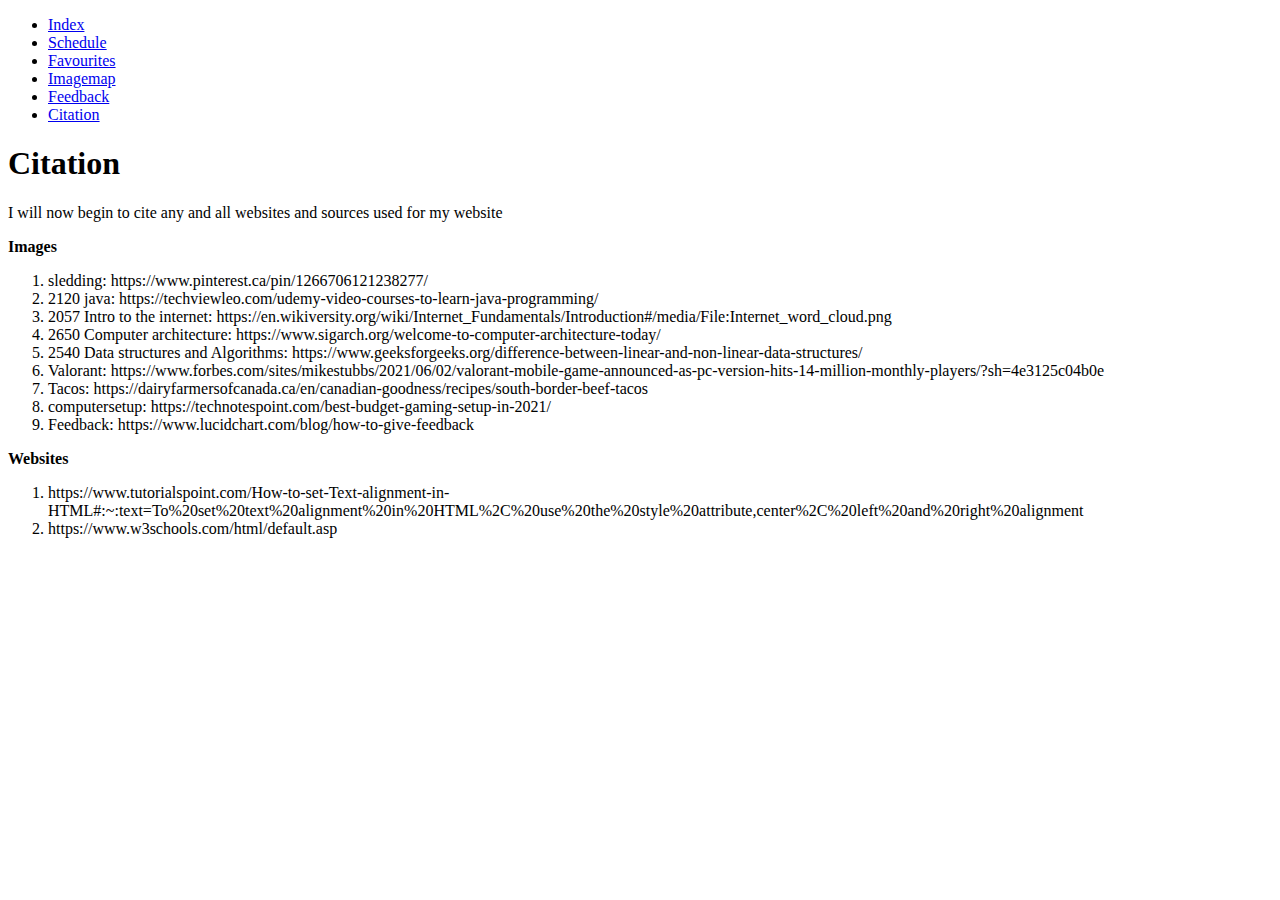
<file: citation.html>
<!DOCTYPE html>
<html>
	<head>

		<meta charset="utf-8">
		<title>Citation</title>
		<link rel="stylesheet" href="C:\Users\bisso\OneDrive\Desktop\2057\style.css">
	</head>
	<body>
	<!--This Code is the navigation menu on the top of the screen-->
		<nav>
			<ul>
				<li><a href = "C:\Users\bisso\OneDrive\Desktop\2057\index.html">Index</a></li>
				<li><a href = "C:\Users\bisso\OneDrive\Desktop\2057\schedule.html">Schedule</a></li>
				<li><a href = "C:\Users\bisso\OneDrive\Desktop\2057\favourites.html">Favourites</a></li>
				<li><a href = "C:\Users\bisso\OneDrive\Desktop\2057\imagemap.html">Imagemap</a></li>
				<li><a href = "C:\Users\bisso\OneDrive\Desktop\2057\feedback.html">Feedback</a></li>
				<li><a href = "C:\Users\bisso\OneDrive\Desktop\2057\citation.html">Citation</a></li>
			</ul>		
		</nav>
		<h1> Citation</h1>
		<p> I will now begin to cite any and all websites and sources used for my website </p>
		<p><b>Images</b></p>
	<ol>
		<li>sledding: https://www.pinterest.ca/pin/1266706121238277/ </li>
		<li>2120 java: https://techviewleo.com/udemy-video-courses-to-learn-java-programming/</li>
		<li>2057 Intro to the internet: https://en.wikiversity.org/wiki/Internet_Fundamentals/Introduction#/media/File:Internet_word_cloud.png </li>
		<li>2650 Computer architecture: https://www.sigarch.org/welcome-to-computer-architecture-today/ </li>
		<li>2540 Data structures and Algorithms: https://www.geeksforgeeks.org/difference-between-linear-and-non-linear-data-structures/</li>
		<li>Valorant: https://www.forbes.com/sites/mikestubbs/2021/06/02/valorant-mobile-game-announced-as-pc-version-hits-14-million-monthly-players/?sh=4e3125c04b0e</li>
		<li>Tacos: https://dairyfarmersofcanada.ca/en/canadian-goodness/recipes/south-border-beef-tacos </li>
		<li>computersetup: https://technotespoint.com/best-budget-gaming-setup-in-2021/</li>
		<li>Feedback: https://www.lucidchart.com/blog/how-to-give-feedback </li>
	</ol>
		<p><b>Websites</b></p>
	<ol>
	 <li>https://www.tutorialspoint.com/How-to-set-Text-alignment-in-HTML#:~:text=To%20set%20text%20alignment%20in%20HTML%2C%20use%20the%20style%20attribute,center%2C%20left%20and%20right%20alignment</li>
	 <li>https://www.w3schools.com/html/default.asp</li>
		
	</ol>
	</body>
</html>
</file>
